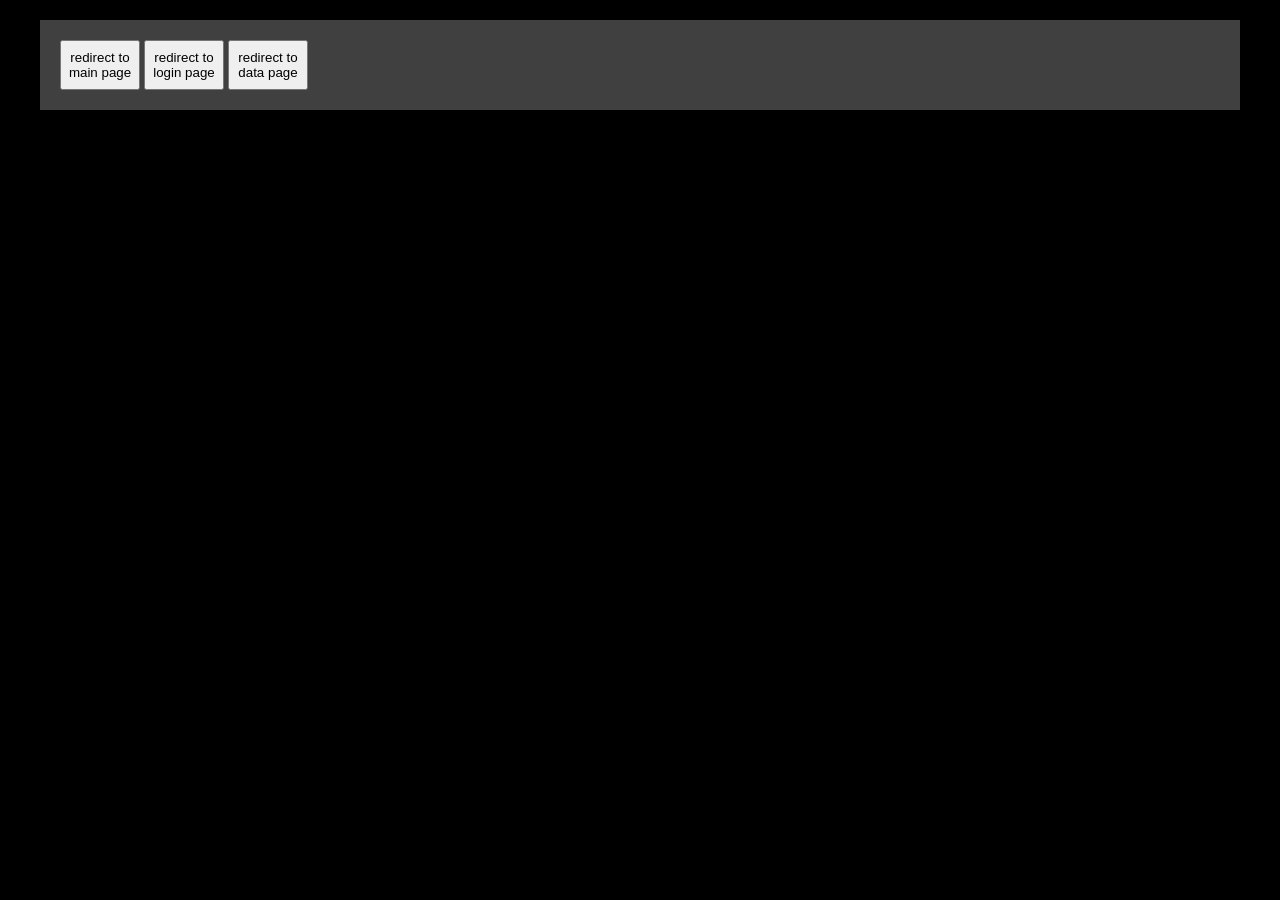
<file: index.html>
<!DOCTYPE html>

<head>
  <title>Keygene Data Kassen</title>
  <link rel="stylesheet" href="style.css">
  <meta charset="utf-8">
</head>
  
<body>
<div class="expdiv1">
    <button onclick="tomainpage()" class="button">redirect to main page</button>
    <button onclick="redirectlogin()" class="button">redirect to login page</button>
    <button onclick="todatapage()" class="button">redirect to data page</button>
    <script src="main.js"></script>
    <!--<p>charts</p>
    
    <div class="container">
      <canvas id="barchart" width="100" height="100"></canvas>
    </div>
    <div class="chart">
            <canvas id="doughnut" width="100" height="100"></canvas>

    </div> 
    <script src="https://cdn.jsdelivr.net/npm/chart.js@4.5.1/dist/chart.umd.min.js"></script>
    <script src="chart1.js"></script>
    <script src="chart2.js"></script> -->
</div>
</body>
</html>
</file>
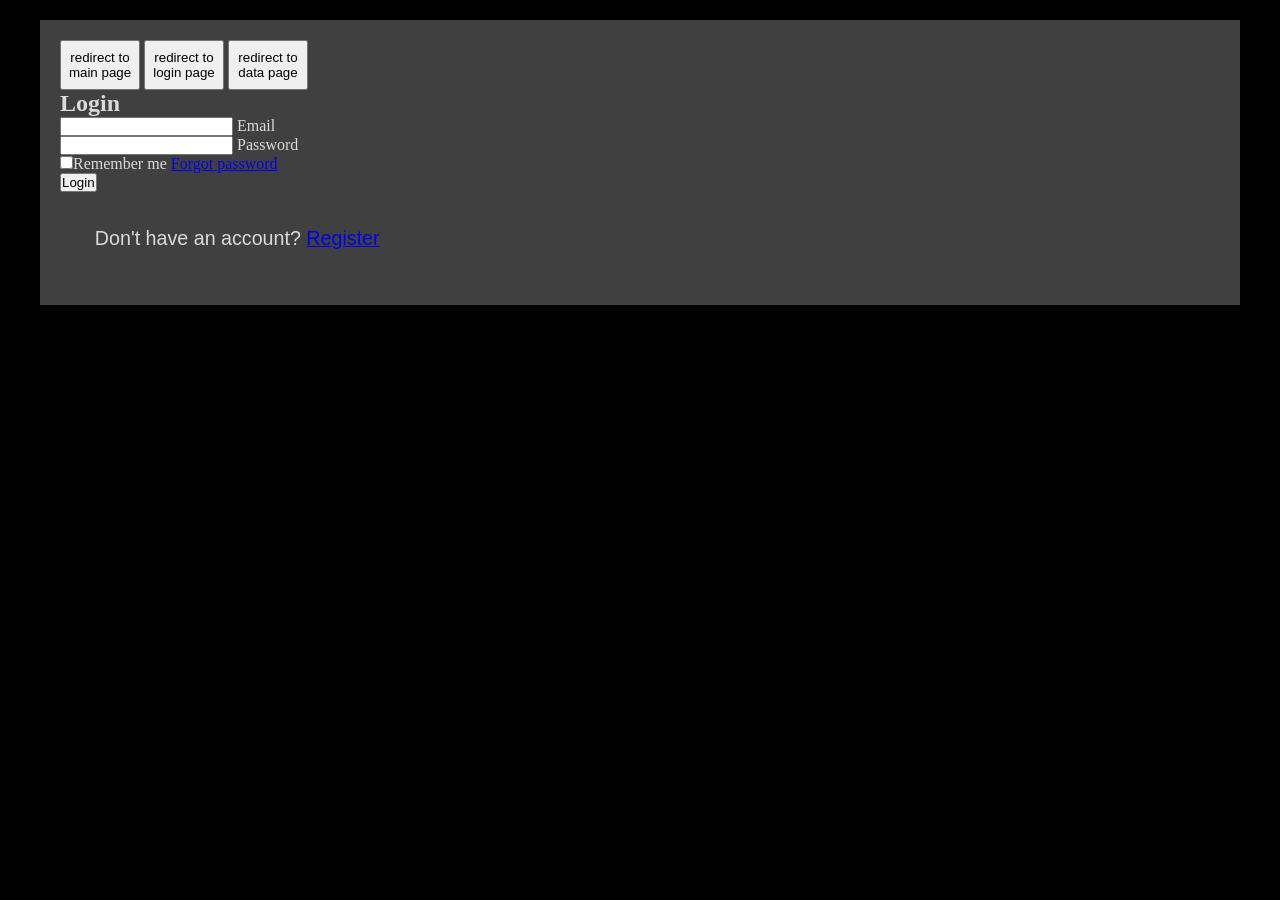
<file: logpag.html>
<!DOCTYPE html>
<head>
  <link rel="stylesheet" href="style.css">
  <meta charset="utf-8">
</head>
<body>
    <div class="expdiv1">
    <button onclick="tomainpage()" class="button">redirect to main page</button>
    <button onclick="redirectlogin()" class="button">redirect to login page</button>
    <button onclick="todatapage()" class="button">redirect to data page</button>
        <script src="main.js"></script>
    <div class="login-box">
        <form action="main.go/Register" method="post">
            <h2>Login</h2>
            <div class="input-box">
                <span class="icon"></span>
                <input name="username" type="email" required>
                <label>Email</label> 
            </div>
            <div class="input-box">
                <span class="icon"></span>
                <input name="password" type="password" required>
                <label>Password</label>
            </div>
            <div class="remember-forget">
                <label><input type="checkbox">Remember me</label>
                <a href="#">Forgot password</a>
            </div>
            <button type="submit">Login</button>
            <div class="register-link">
                <p>Don't have an account? <a href="#">Register</a></p>
            
            </div>
        </form>
    </div>
</div>
</body>
</html>
</file>
<file: style.css>
* 
  {
margin: 0;
padding: 0;
box-sizing: border-box;
  }
body 
  {
display: flex;
justify-content: center;
align-items: flex-start;
min-height: 100vh;    
background-color: #000000; 
color: #dadada;
padding: 20px;
  }
p
  {
font-family: Arial; 
font-size: 123%;
margin: 3%;
  }
  .container 
  {
width: 300px;
align-items: center;
justify-content: center;
gap: 200px;
  }
  .chart
  {
border: 1px solid #f49131;
border-radius: 1rem;
background-color: #251c35;
box-shadow: 0 0 16px rgba(0, 0, 0, 0.8);
width: 300px;
align-items: center;
justify-content: center;
  }
  .expdiv1
  {
background-color: #404040;
width: 100%;
max-width: 1200px;
padding: 20px;
margin: 0 auto;
  }  
  .expdiv2
  {
background-color: #1a5817;
border-radius: 7%;
width: 100%;
padding: 20px;
 
  }  
  .expdiv3
  {
background-color: #FFFFFF;
border-radius: 3%;
padding: 15px;
  }
  .title
  {
text-align: center;
  color: #000000; 
  font-size: 350%;
  }
    .subtitle
  {
text-align: center;
  color: #000000; 
  font-size: 250%;
  }
  .chart-grid {
    display: grid;
    grid-template-columns: repeat(2, minmax(240px, 1fr));
    gap: 1rem;
    margin-top: 1rem;
    margin: 0 auto;
  }
  .chart-header {
    display: flex;
    justify-content: space-between;
    align-items: center;
    gap: 0.75rem;
    margin-bottom: 0.75rem;
  }
  .chart-controls {
    display: flex;
    gap: 0.5rem;
    align-items: center;
  }
  .fullscreen-btn,
  .exit-fullscreen-btn {
    border: 1px solid #dadada;
    background: transparent;
    color: #dadada;
    padding: 0.35rem 0.65rem;
    border-radius: 0.35rem;
    cursor: pointer;
    font-size: 0.9rem;
  }
  .fullscreen-btn:hover,
  .exit-fullscreen-btn:hover {
    background: rgba(255,255,255,0.08);
  }
  .exit-fullscreen-btn {
    display: none;
  }
  .chart-item.fullscreen .exit-fullscreen-btn {
    display: inline-flex;
  }
  .chart-item {
    background: #1f1f1f;
    border: 1px solid rgba(255,255,255,0.15);
    border-radius: 0.75rem;
    padding: 1rem;
    min-height: 300px;
    display: flex;
    flex-direction: column;
    justify-content: space-between;
  }
  .chart-item.fullscreen {
    position: fixed;
    top: 0;
    left: 0;
    width: 100vw;
    height: 100vh;
    z-index: 9999;
    background: #111;
    padding: 1rem;
    margin: 0;
    border-radius: 0;
  }
  .chart-item.fullscreen canvas {
    height: calc(100vh - 5rem) !important;
  }
  .chart-item canvas {
    width: 100% !important;
    height: 260px !important;
  }
  .button
  {
width: 80px;
height: 50px;
  }
</file>
